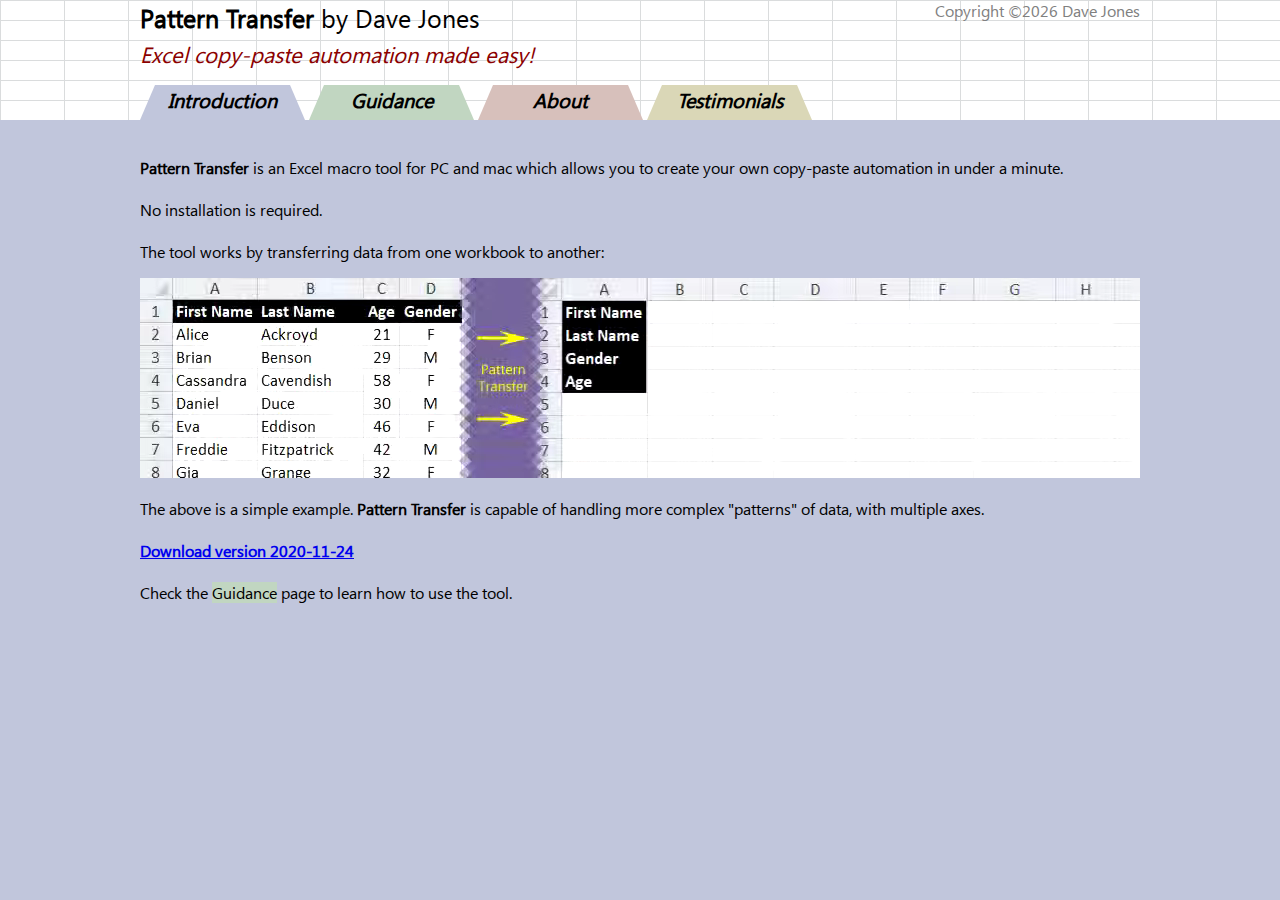
<file: index.html>
<!DOCTYPE html>
<html>
	<link REL='SHORTCUT ICON' HREF='favicon.ico'>
	<title>Pattern Transfer - Introduction</title>
	<meta http-equiv="X-UA-Compatible" content="IE=edge" />
	<head>
		<link href="style.css" rel="stylesheet" type="text/css" media="all" />
		<meta name="description" content="Pattern Transfer - Excel automation">
		<meta name="keywords" content="Excel, data, copy, paste, automation, Pattern Transfer, customisable">
		<meta name="author" content="Dave Jones">
	</head>
	<body class="blue">
		<div id="header">
			<div id="headerCentre">
				<p>
					<b>Pattern Transfer</b> by Dave Jones<br /><i><font style="color:darkred;font-size:22px;">Excel copy-paste automation made easy!</font></i>
				</p>
				<div id="copyright">Copyright &#169;<script>document.write(new Date().getFullYear())</script> Dave Jones</div>
				<div id="tabsContainer">
					<a href="index.html" class="tabs"><div id="bloc1">Introduction</div></a>
					<a href="guidance.html" class="tabs"><div id="bloc2">Guidance</div></a>
					<a href="about.html" class="tabs"><div id="bloc3">About</div></a>
					<a href="testimonials.html" class="tabs"><div id="bloc4">Testimonials</div></a>
				</div>

			</div>
		</div>
		<div id="content">
			<p>
				<br />
				<b>Pattern Transfer</b> is an Excel macro tool for PC and mac which allows you to create your own copy-paste automation in under a minute.<br /><br />
				No installation is required.<br /><br />
				The tool works by transferring data from one workbook to another:
			</p>
			<video width="1000" height="200" autoplay muted loop>
				<source src="img/IntroVideo.webm" type="video/webm" />
				<source src="img/IntroVideo.mp4" type="video/mp4" />
			</video>
			<p>
				The above is a simple example. <b>Pattern Transfer</b> is capable of handling more complex "patterns" of data, with multiple axes.<br /><br />
				<a href="files/Pattern-Transfer-2020-11-24.xlsm" download><b>Download version 2020-11-24</b></a><br /><br />
				Check the <font style="background-color:#c1d6c1;">Guidance</font> page to learn how to use the tool.
			</p>
			<p style="text-align:center">
				<br /><br /><br /><br /><br />
				
				<!-- Default Statcounter code for Pattern Transfer http://patterntransfer.co.uk/-->
				<script type="text/javascript">
				var sc_project=12436344;
				var sc_invisible=0;
				var sc_security="6d15d59f";
				var sc_https=1;
				var scJsHost = "https://";
				document.write("<sc"+"ript type='text/javascript' src='" + scJsHost+
				"statcounter.com/counter/counter.js'></"+"script>");
				</script>
				<noscript><div class="statcounter"><a title="Web Analytics"
				href="https://statcounter.com/" target="_blank"><img class="statcounter"
				src="https://c.statcounter.com/12436344/0/6d15d59f/0/" alt="Web
				Analytics"></a></div></noscript>
				<!-- End of Statcounter Code -->
			</p>
			<br /><br />
		</div>
	</body>
</html>
</file>
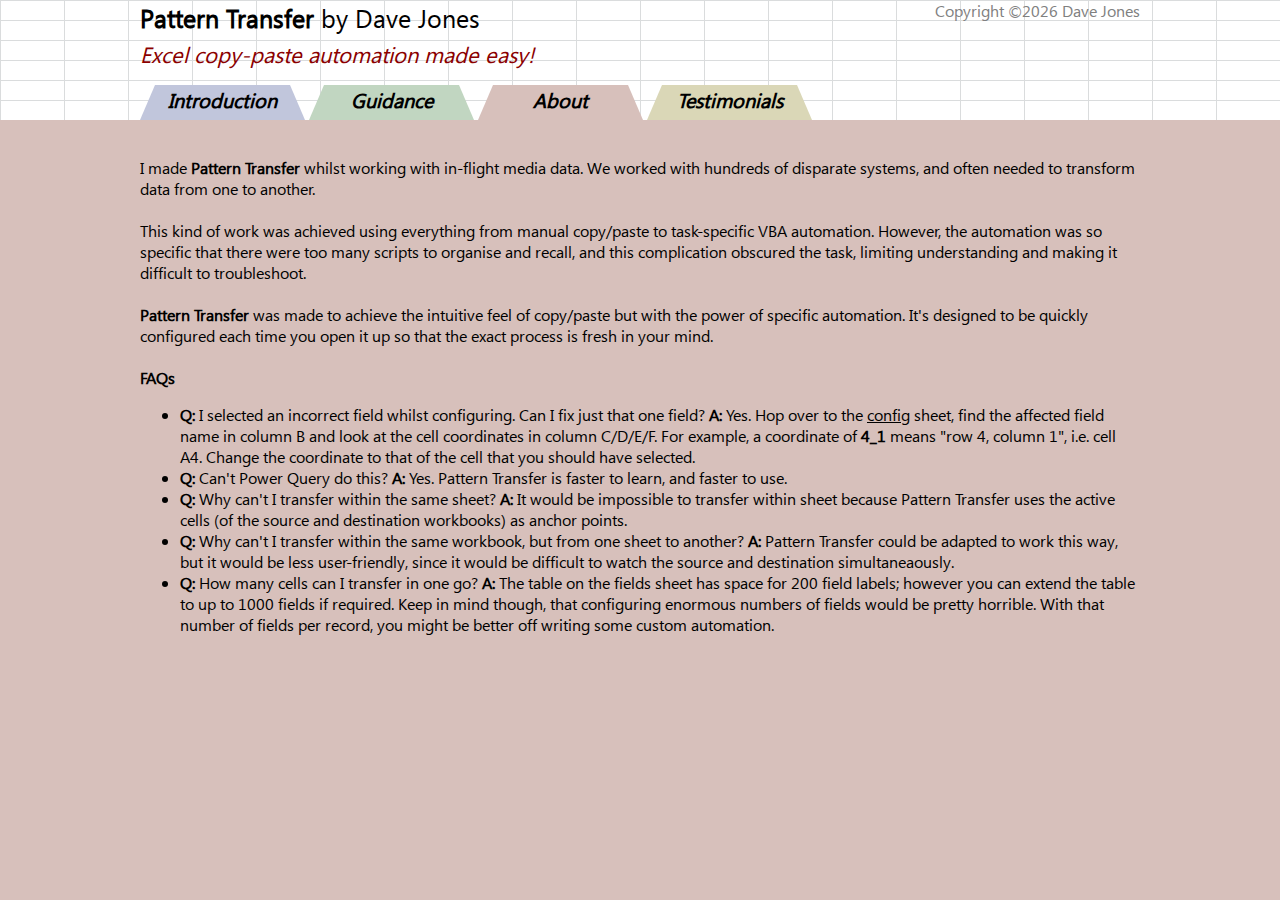
<file: about.html>
<!DOCTYPE html>
<html>
	<link REL='SHORTCUT ICON' HREF='favicon.ico'>
	<title>Pattern Transfer - About</title>
	<meta http-equiv="X-UA-Compatible" content="IE=edge" />
	<head>
		<link href="style.css" rel="stylesheet" type="text/css" media="all" />
		<meta name="description" content="Pattern Transfer - Excel automation">
		<meta name="keywords" content="Excel, data, copy, paste, automation, Pattern Transfer, customisable">
		<meta name="author" content="Dave Jones">
	</head>
	<body class="orange">
		<div id="header">
			<div id="headerCentre">
				<p>
					<b>Pattern Transfer</b> by Dave Jones<br /><i><font style="color:darkred;font-size:22px;">Excel copy-paste automation made easy!</font></i>
				</p>
				<div id="copyright">Copyright &#169;<script>document.write(new Date().getFullYear())</script> Dave Jones</div>
				<div id="tabsContainer">
					<a href="index.html" class="tabs"><div id="bloc1">Introduction</div></a>
					<a href="guidance.html" class="tabs"><div id="bloc2">Guidance</div></a>
					<a href="about.html" class="tabs"><div id="bloc3">About</div></a>
					<a href="testimonials.html" class="tabs"><div id="bloc4">Testimonials</div></a>
				</div>

			</div>
		</div>
		<div id="content">
			<p>
				<br />
				I made <b>Pattern Transfer</b> whilst working with in-flight media data. We worked with hundreds of disparate systems, and often needed to transform data from one to another.
				<br /><br />
				This kind of work was achieved using everything from manual copy/paste to task-specific VBA automation. However, the automation was so specific that there were too many scripts to organise and recall, and this complication obscured the task, limiting understanding and making it difficult to troubleshoot.
				<br /><br />
				<b>Pattern Transfer</b> was made to achieve the intuitive feel of copy/paste but with the power of specific automation. It's designed to be quickly configured each time you open it up so that the exact process is fresh in your mind.
				<br /><br />
				
				<!--
				The tool is provided freely, but if it helps and you would like to make a small donation I would be very grateful.<br /><br />

				<form action="https://www.paypal.com/donate" method="post" target="_top">
				<input type="hidden" name="hosted_button_id" value="UCYDNSKRHGYSC" />
				<input type="image" src="https://www.paypalobjects.com/en_US/GB/i/btn/btn_donateCC_LG.gif" border="0" name="submit" title="PayPal - The safer, easier way to pay online!" alt="Donate with PayPal button" />
				<img alt="" border="0" src="https://www.paypal.com/en_GB/i/scr/pixel.gif" width="1" height="1" />
				</form>
				-->
				
				
				<b>FAQs</b><br />
				<ul>
				<li><b>Q:</b> I selected an incorrect field whilst configuring. Can I fix just that one field? <b>A:</b> Yes. Hop over to the <u>config</u> sheet, find the affected field name in column B and look at the cell coordinates in column C/D/E/F. For example, a coordinate of <b>4_1</b> means "row 4, column 1", i.e. cell A4. Change the coordinate to that of the cell that you should have selected.</li>
				<li><b>Q:</b> Can't Power Query do this? <b>A:</b> Yes. Pattern Transfer is faster to learn, and faster to use.</li>
				<li><b>Q:</b> Why can't I transfer within the same sheet? <b>A:</b> It would be impossible to transfer within sheet because Pattern Transfer uses the active cells (of the source and destination workbooks) as anchor points.</li>
				<li><b>Q:</b> Why can't I transfer within the same workbook, but from one sheet to another? <b>A:</b> Pattern Transfer could be adapted to work this way, but it would be less user-friendly, since it would be difficult to watch the source and destination simultaneaously.</li>
				<li><b>Q:</b> How many cells can I transfer in one go? <b>A:</b> The table on the fields sheet has space for 200 field labels; however you can extend the table to up to 1000 fields if required. Keep in mind though, that configuring enormous numbers of fields would be pretty horrible. With that number of fields per record, you might be better off writing some custom automation.</li>
				</ul>
			</p>
			<br /><br />
		</div>
	</body>
</html>
</file>
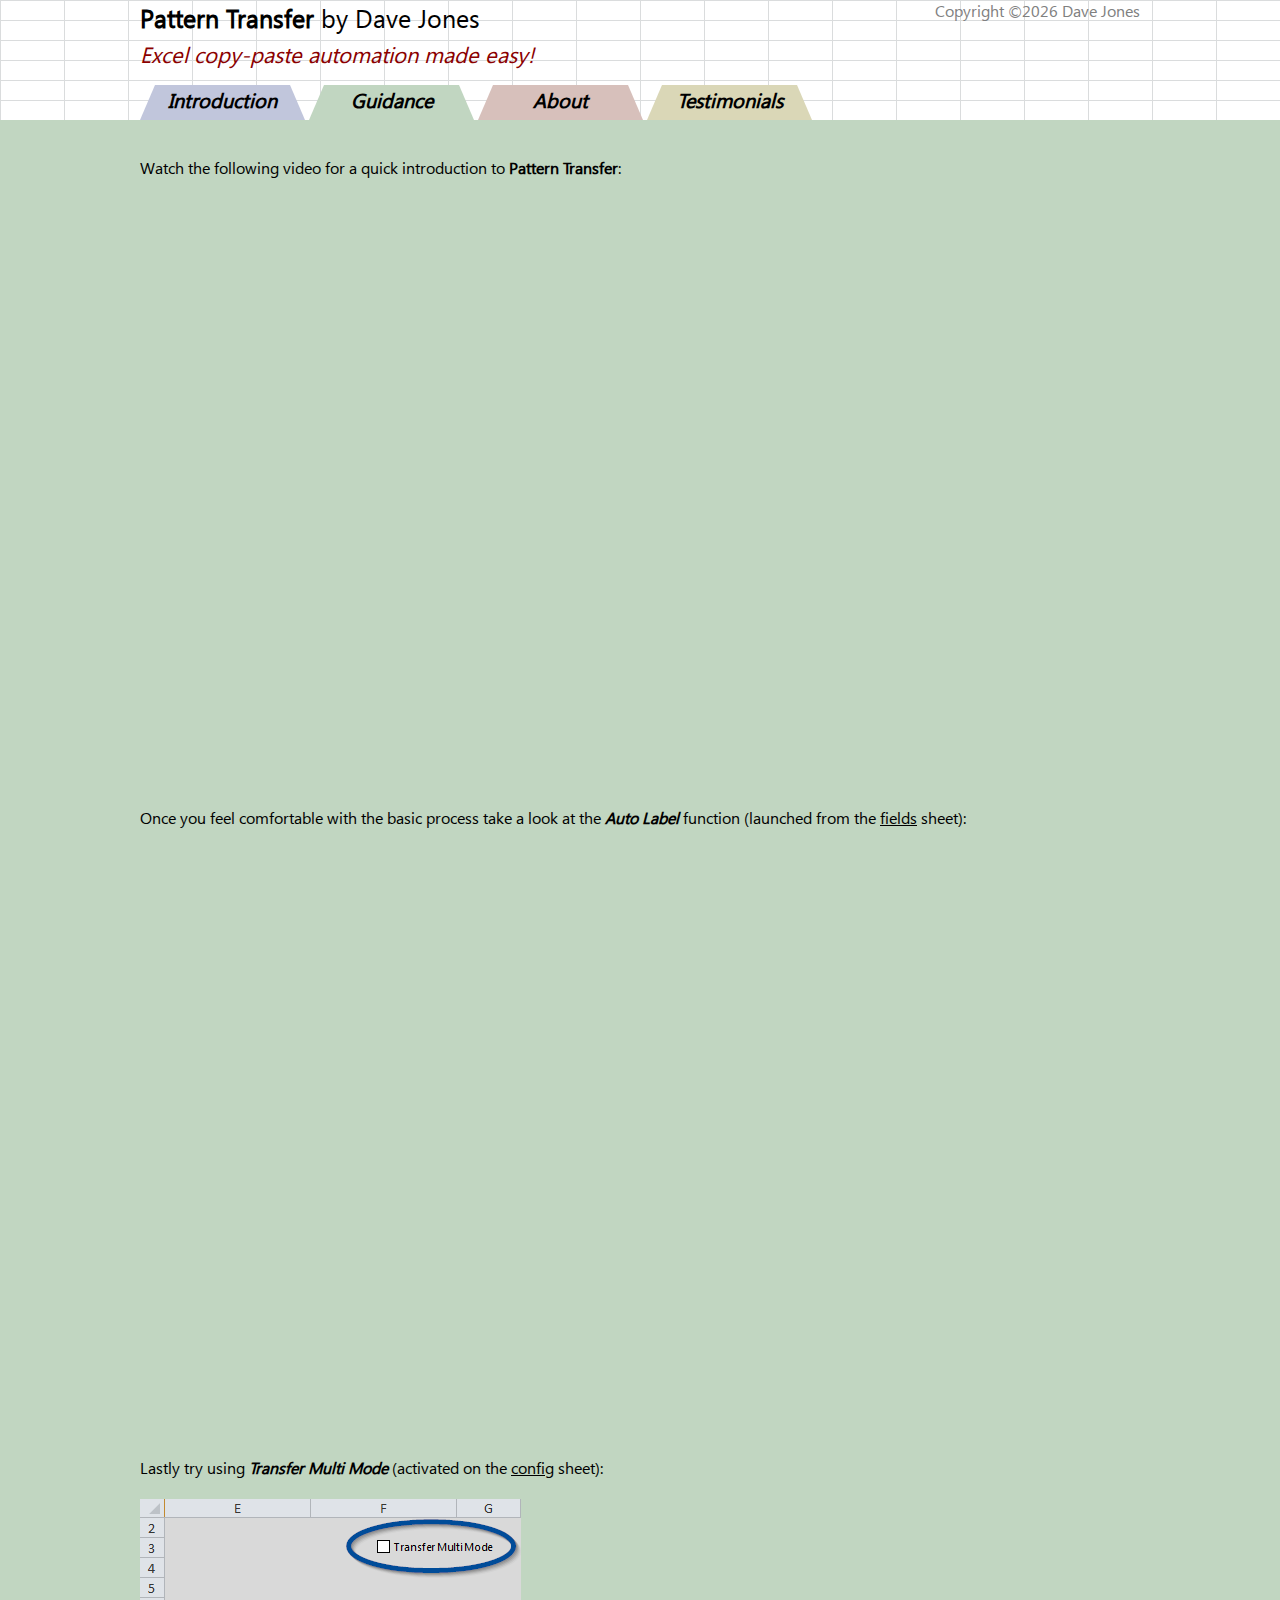
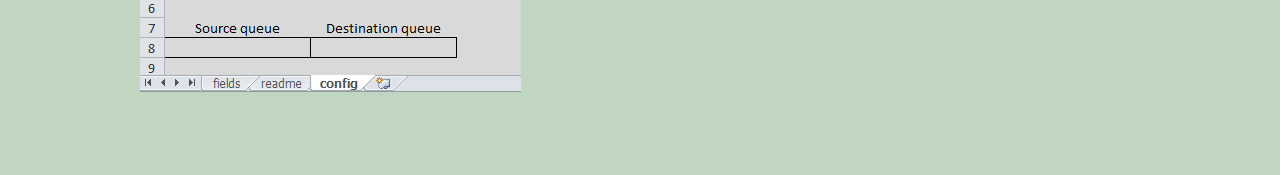
<file: guidance.html>
<!DOCTYPE html>
<html>
	<link REL='SHORTCUT ICON' HREF='favicon.ico'>
	<title>Pattern Transfer - Guidance</title>
	<meta http-equiv="X-UA-Compatible" content="IE=edge" />
	<head>
		<link href="style.css" rel="stylesheet" type="text/css" media="all" />
		<meta name="description" content="Pattern Transfer - Excel automation">
		<meta name="keywords" content="Excel, data, copy, paste, automation, Pattern Transfer, customisable">
		<meta name="author" content="Dave Jones">
	</head>
	<body class="green">
		<div id="header">
			<div id="headerCentre">
				<p>
					<b>Pattern Transfer</b> by Dave Jones<br /><i><font style="color:darkred;font-size:22px;">Excel copy-paste automation made easy!</font></i>
				</p>
				<div id="copyright">Copyright &#169;<script>document.write(new Date().getFullYear())</script> Dave Jones</div>
				<div id="tabsContainer">
					<a href="index.html" class="tabs"><div id="bloc1">Introduction</div></a>
					<a href="guidance.html" class="tabs"><div id="bloc2">Guidance</div></a>
					<a href="about.html" class="tabs"><div id="bloc3">About</div></a>
					<a href="testimonials.html" class="tabs"><div id="bloc4">Testimonials</div></a>
				</div>

			</div>
		</div>
		<div id="content">
			<p>
				<br />
				Watch the following video for a quick introduction to <b>Pattern Transfer</b>:
				<br /><br />
				<iframe width="1000" height="562" style="border:none;" src="https://www.youtube.com/embed/HjOq9k_pyyk/"></iframe>
				<br /><br /><br />
				Once you feel comfortable with the basic process take a look at the <b><i>Auto Label</i></b> function (launched from the <u>fields</u> sheet):
				<br /><br />
				<iframe width="1000" height="562" style="border:none;" src="https://www.youtube.com/embed/1W_pCjVm1H0/"></iframe>
				<br /><br /><br />
				Lastly try using <b><i>Transfer Multi Mode</i></b> (activated on the <u>config</u> sheet):<br /><br />
				<img src="img/TransferMultiMode.png">
				<br /><br />
			</p>
			<br /><br />
		</div>
	</body>
</html>
</file>
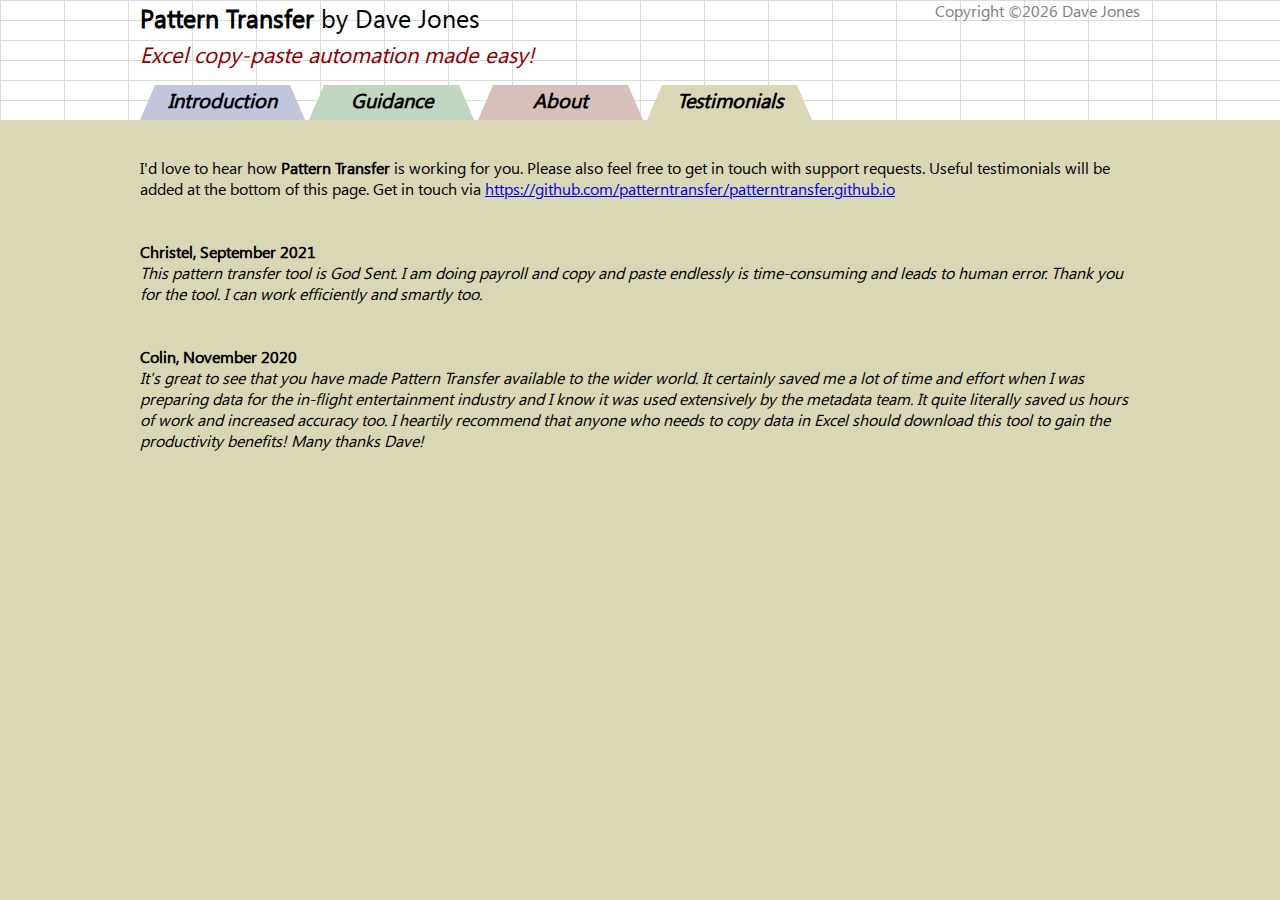
<file: testimonials.html>
<!DOCTYPE html>
<html>
	<link REL='SHORTCUT ICON' HREF='favicon.ico'>
	<title>Pattern Transfer - Testimonials</title>
	<meta http-equiv="X-UA-Compatible" content="IE=edge" />
	<head>
		<link href="style.css" rel="stylesheet" type="text/css" media="all" />
		<meta name="description" content="Pattern Transfer - Excel automation">
		<meta name="keywords" content="Excel, data, copy, paste, automation, Pattern Transfer, customisable">
		<meta name="author" content="Dave Jones">
	</head>
	<body class="yellow">
		<div id="header">
			<div id="headerCentre">
				<p>
					<b>Pattern Transfer</b> by Dave Jones<br /><i><font style="color:darkred;font-size:22px;">Excel copy-paste automation made easy!</font></i>
				</p>
				<div id="copyright">Copyright &#169;<script>document.write(new Date().getFullYear())</script> Dave Jones</div>
				<div id="tabsContainer">
					<a href="index.html" class="tabs"><div id="bloc1">Introduction</div></a>
					<a href="guidance.html" class="tabs"><div id="bloc2">Guidance</div></a>
					<a href="about.html" class="tabs"><div id="bloc3">About</div></a>
					<a href="testimonials.html" class="tabs"><div id="bloc4">Testimonials</div></a>
				</div>

			</div>
		</div>
		<div id="content">
			<p>
				<br />
				I'd love to hear how <b>Pattern Transfer</b> is working for you. Please also feel free to get in touch with support requests. Useful testimonials will be added at the bottom of this page. Get in touch via <a href="https://github.com/patterntransfer/patterntransfer.github.io" target="_blank">https://github.com/patterntransfer/patterntransfer.github.io</a>
				
				<br /><br /><br />
				<b>Christel, September 2021</b><br />
				<i>This pattern transfer tool is God Sent. I am doing payroll and copy and paste endlessly is time-consuming and leads to human error. Thank you for the tool. I can work efficiently and smartly too.</i>
				<br /><br /><br />
				<b>Colin, November 2020</b><br />
				<i>It's great to see that you have made Pattern Transfer available to the wider world. It certainly saved me a lot of time and effort when I was preparing data for the in-flight entertainment industry and I know it was used extensively by the metadata team. It quite literally saved us hours of work and increased accuracy too. I heartily recommend that anyone who needs to copy data in Excel should download this tool to gain the productivity benefits! Many thanks Dave!</i>
			</p>
			<br /><br />
		</div>
	</body>
</html>
</file>
<file: style.css>
@font-face
{
    font-family: "Segoe UI";
    src: url("fonts/SEGOEUI.TTF") format("truetype");
    font-style: normal;
    font-weight: normal;
}
html * {
		font-family: Segoe UI, Arial, Helvetica !important;
	}

a.tabs:link { 
	color: black;
}
a.tabs:visited { 
	color: black;
}
a.tabs:active { 
	color: black;
}
a.tabs:hover { 
	color: black;
}

#header {
		position: absolute;
		top: 0px;
		height: 120px;
		left: 0px;
		width: 100%;
		//text-align:center; /*!*/
		overflow: hidden;
		//background-color: lightgray;
		background-image: url("img/cellBG.png");
		background-repeat: repeat;
	}
#headerCentre {	
		margin: 0 auto;
		position: relative;
		top: 0px;
		height: 120px;
		//left: 0px;
		width: 1000px;
		text-align:center; /*!*/
		//background-color: powderblue;
		//overflow: hidden;
	}
#headerCentre p {
	margin: 0;
	left: 0;
	text-align:left;
	font-size: 25px;
}	
#headerCentre img {
	//margin: auto;
	//width: 50%;
	left: 0;
    position: absolute;
    bottom: 0;
}

#copyright
{
	color: gray;
	position: absolute;
	top: 0;
	right: 0;
}

#tabsContainer
{
    //text-align:center;
	position: absolute;
	bottom: 0;
}
#bloc1, #bloc2, #bloc3, #bloc4, #bloc5
{
	border-left: 15px solid transparent;
	border-right: 15px solid transparent;
	height: 0;
	width: 135px;
    display: inline-block;
	font-size: 20px;
	font-style: italic;
	font-weight: bold;
}

#bloc1 {
	border-bottom: 35px solid #c1c6dc;
}

#bloc2 {
	border-bottom: 35px solid #c1d6c1;
}

#bloc3 {
	border-bottom: 35px solid #d7c0bb;
}

#bloc4 {
	border-bottom: 35px solid #dad7b7;
}

#bloc5 {
	border-bottom: 35px solid #c1c1c1;
}

#content {
	margin: 0 auto;
	position: relative;
	//left: 0;
	width: 1000px;
	top: 120px;
}
	
	
body.blue
{
background: #c1c6dc;
}
body.green
{
background: #c1d6c1;
}
body.orange
{
background: #d7c0bb;
}
body.yellow
{
background: #dad7b7;
}
body.grey
{
background: #c1c1c1;
}
</file>
